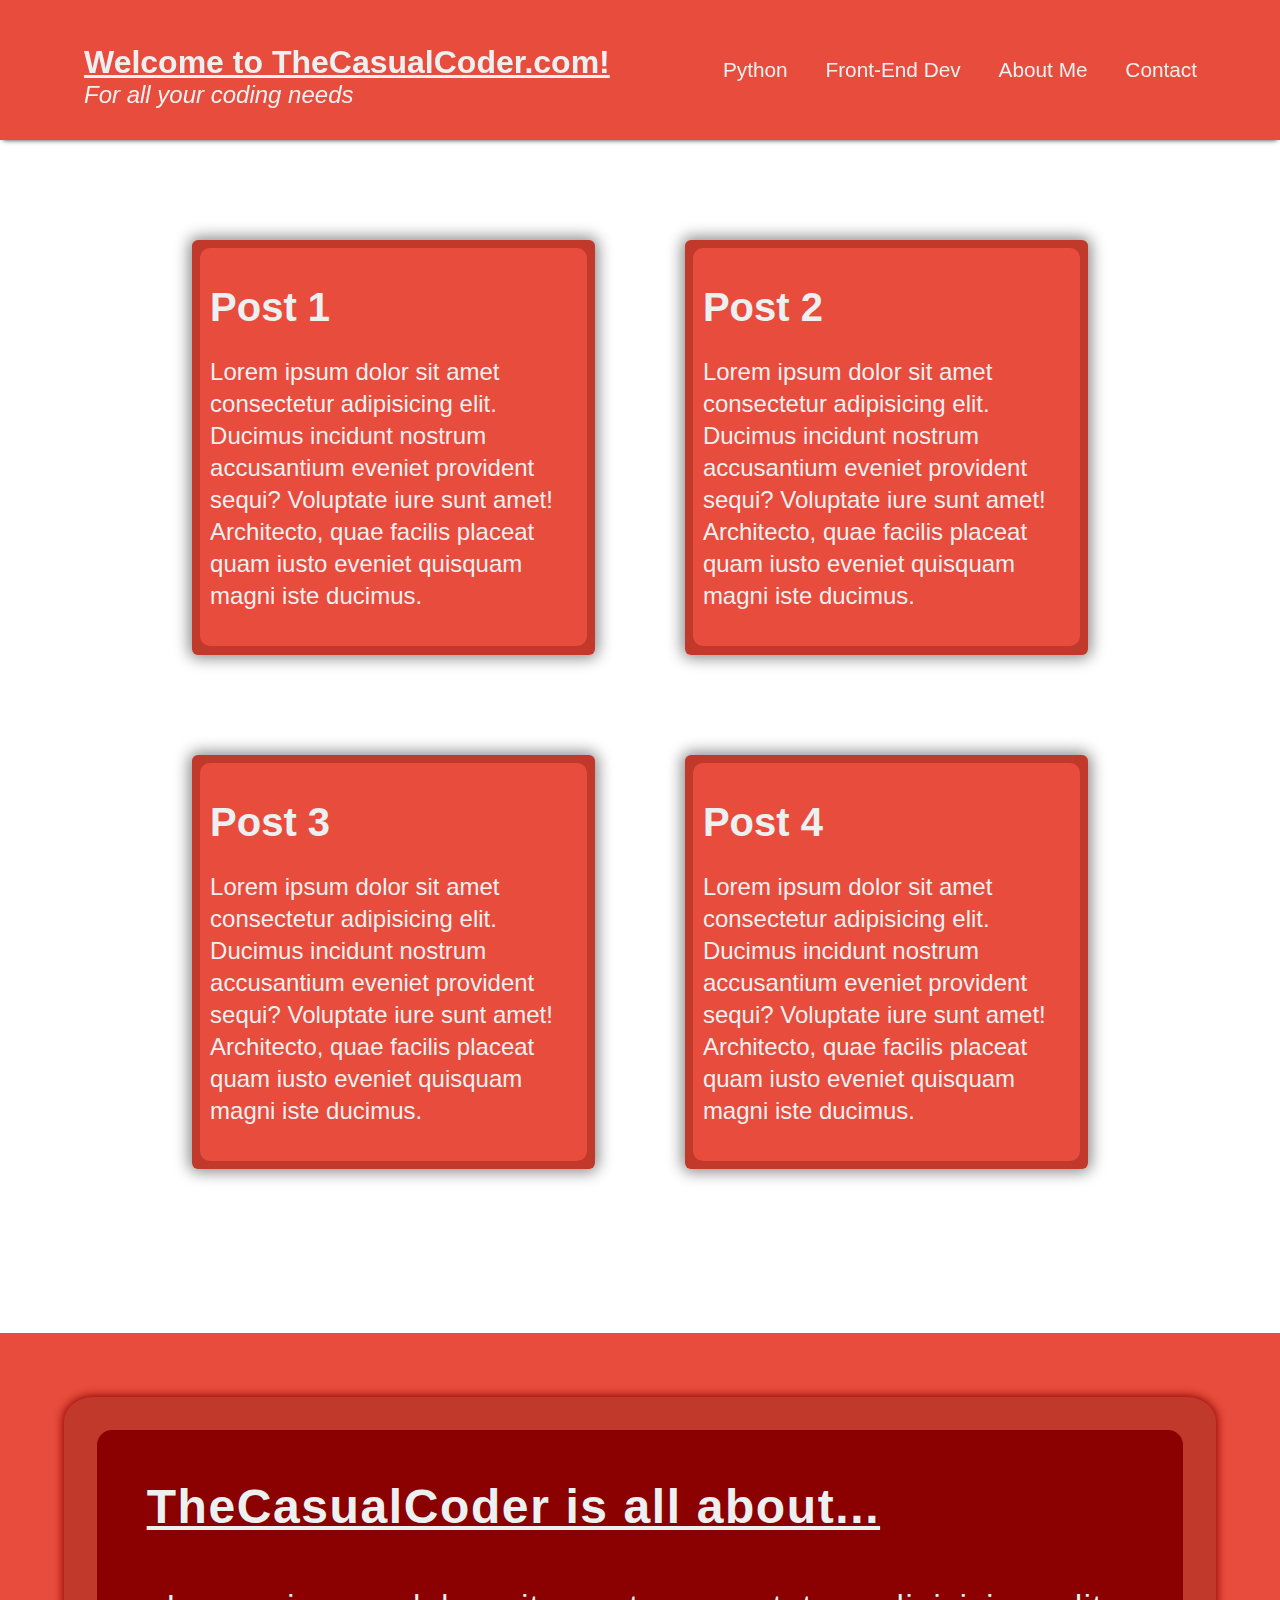
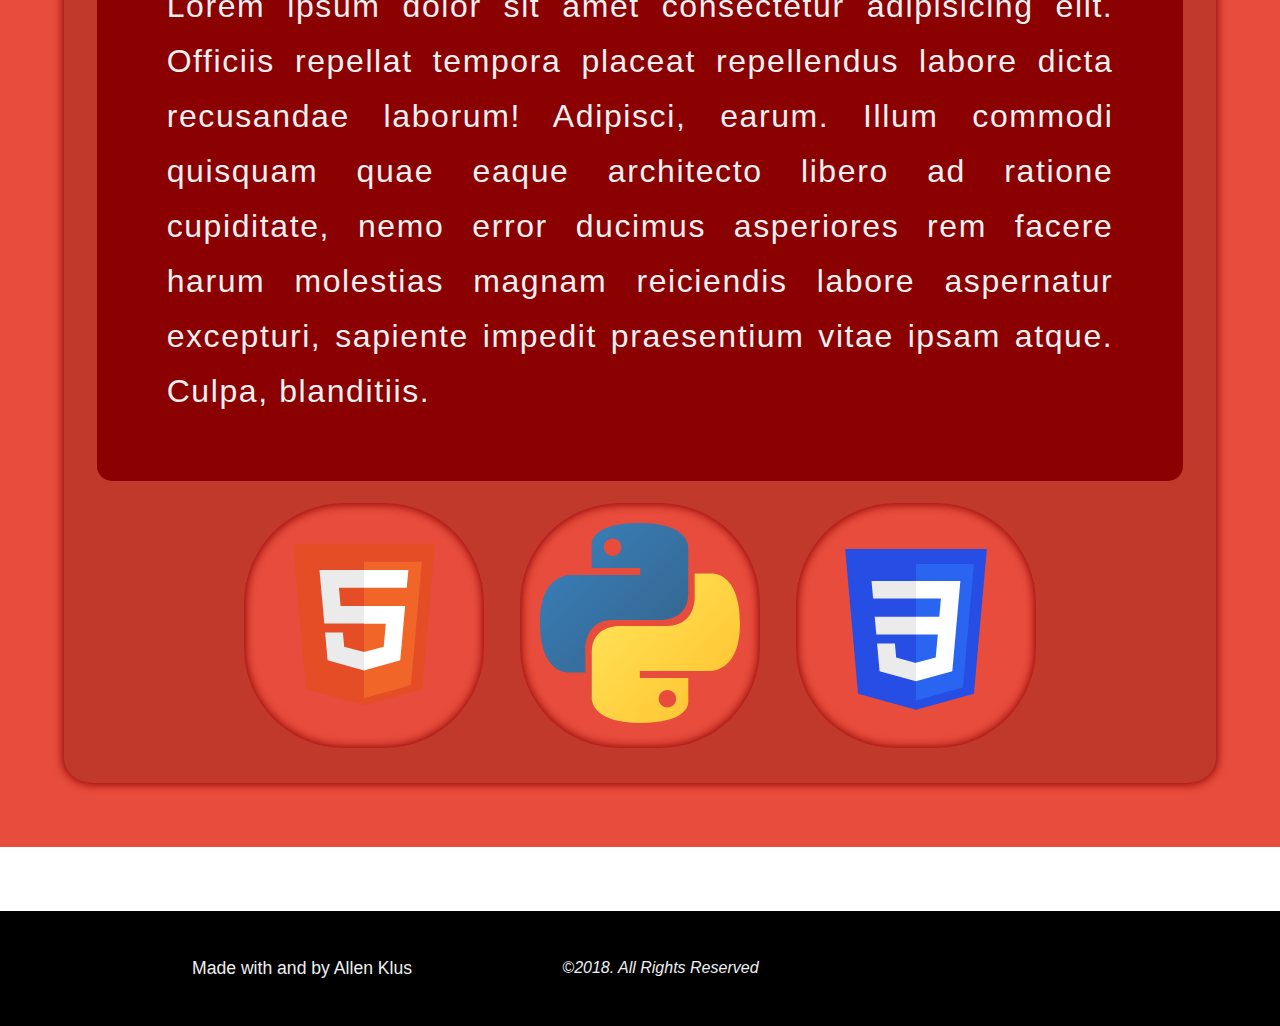
<file: project/index.html>
<!DOCTYPE html>
<html>
<head>
    <link rel="stylesheet" type="text/css" media="screen" href="css/normalize.css">
    <link rel="stylesheet" type="text/css" media="screen" href="css/header.css">
    <link rel="stylesheet" type="text/css" media="screen" href="css/footer.css">
	<link rel='icon' href='favicon.ico' type='image/x-icon'>
    <link rel="stylesheet" href="https://use.fontawesome.com/releases/v5.5.0/css/all.css" integrity="sha384-B4dIYHKNBt8Bc12p+WXckhzcICo0wtJAoU8YZTY5qE0Id1GSseTk6S+L3BlXeVIU" crossorigin="anonymous">
    <meta charset="utf-8" />
	
    <title>TheCasualCoder</title>
    <meta name="viewport" content="width=device-width, initial-scale=1">

    <style>
        main {
            height: 100%;
            padding-top: 150px;
        }

        #main_container {
            display: flex;
            flex-wrap: wrap;
            margin: 10vh 15% 0 15%;
            justify-content: space-between;
            align-items: center;

        
        }
        .cards_container {
            width: 45%;
            background-color: #c0392b;
            display: flex;
            justify-content: space-between;
            box-shadow: 0 0 15px 3px #888;
            align-items: center;
            margin-bottom: 100px;
            border-radius: 1.5%;
            
        }
        .flex_cards {
            background-color: #e74c3c;
            width: 100%;
            height: 100%;
            padding: 10px;
            font-size: 1.5rem;
            line-height: 2rem;
            margin: 2%;
            border-radius: 2.5%;
        }
        .flex_cards h2 {
            font-size: 2.5rem;
        }
        aside {
            width: 100%;
            background-color: #e74c3c;
            
        }
        #aside_container {
            height: 100%;
            display: flex;
        }
        .aside_items {
            margin: 5% 15%;
            background-color: #c0392b;
            box-shadow: 0 0 10px 1px #8b0000;
            border-radius: 2.5%;
            width: 100%;
            height: 100%;
            padding: 10px;
            padding-bottom: 35px;
            letter-spacing: .1rem;

        }
        #descrip {
            background-color: darkred;
            margin: 2%;
            padding: 10px;
            border-radius: 15px;
        }

        .aside_items h2 {
            margin-bottom: 0;
            margin-left: 2.5rem;
            margin-right: 2.5rem;
            font-size: 3rem;
            text-decoration: underline;

        }
        .aside_items p {
            margin-top: 1.5rem;
            margin-left: 2.5rem;
            margin-right: 2.5rem;
            font-size: 2rem;
            line-height: 55px;
            padding: 20px;
            text-align: justify;
        }
        #thumb_container {
            margin: 0 15%;
            display: flex;
            justify-content: space-between;
            flex-wrap: wrap;
            
        }
        .thumb_items {
            background-color: #e74c3c;
            box-shadow: inset 0 0 10px 1px #8b0000;
            border-radius: 100px; 
            padding: 20px;
        }
        .pics {
            height: 250px;
            width: 250px;
        }
        @media (min-width: 360px) and (max-width: 500px) {
            #aside_container {
                display: flex;
                justify-content: center;
                align-items: center;
                padding: 25px 0;
            }
            .aside_items {
                margin: 0 !important;
                padding: 10px 10px;
                height: 75% !important;

            }
            #descrip {
                margin: 0 !important;
                
            }
            #descrip h2 {
                margin: 0 !important;
            }
            #descrip p {
                margin: 0 !important;
                line-height: 1.5rem !important;
                font-size: 1rem !important;
            }
            .pics {
                width: 50px !important;
                height: 50px !important;
            }
        }
        @media (min-width: 500px) and (max-width: 700px) {
            #aside_container {
                display: flex;
                justify-content: center;
                align-items: center;
                padding: 25px 0;
            }
            .aside_items {
                margin: 0 !important;
                padding: 10px 10px;
                height: 75%;
                width: 75% !important;
            }
            #descrip {
                margin: 0 !important;
                
            }
            #descrip h2 {
                margin: 0 !important;
            }
            #descrip p {
                margin: 0 !important;
                line-height: 1.5rem !important;
            }
            .pics {
                width: 75px !important;
                height: 75px !important;
            }
        }
        @media (max-width: 700px) {
            #main_container {
                margin: 10% 5%;
            }
            .cards_container {
                width: auto;
                margin-bottom: 50px;
            }
            .flex_cards {
                font-size: 1rem;
            }
            #aside_container {
                width: 100vw;
            }
            .aside_items {
                margin: 5% 0;
            }
            #descrip h2 {
            margin-bottom: 0;
            margin-left: 1.5rem;
            margin-right: 1.5rem;
            font-size: 1.8rem;
            text-decoration: underline;
            line-height: 40px;
            }
            #descrip p {
            margin-top: 1.5rem;
            margin-left: .5rem;
            margin-right: .5rem;
            font-size: 1rem;
            line-height: 35px;
            padding: 20px;
            text-align: start;
            }
            #thumb_container {
                margin: 2% 0;
                flex-wrap: nowrap;
            }
            .pics {
                width: 165px;
                height: 165px;
            }
        }
        @media (min-width: 700px) and (max-width: 820px) {
            .aside_items {
                margin: 0% !important;
                padding: 10px;
            }
            #descrip {
                margin: 0 !important;
                padding: 1px;
            }
            #descrip h2 {
                margin-left: 1% !important;
                padding: 1px;
            }
            #descrip p {
                margin-left: 1% !important;
                margin-right: 0 !important;
                padding: 0 !important;
            }
        }
        @media (max-width: 900px) {
            #main_container {
                margin: 10% 5%;
            }
            .cards_container {
                width: auto;
                margin-bottom: 50px;
            }
            .flex_cards {
                font-size: 1rem;
            }
            #aside_container {
                width: 100vw;
            }
            .aside_items {
                margin: 5% 0;
            }
            #descrip h2 {
            margin-bottom: 0;
            margin-left: 1.5rem;
            margin-right: 1.5rem;
            font-size: 1.8rem;
            text-decoration: underline;
            line-height: 40px;
            }
            #descrip p {
            margin-top: 1.5rem;
            margin-left: .5rem;
            margin-right: .5rem;
            font-size: 1rem;
            line-height: 35px;
            padding: 20px;
            text-align: start;
            }
            #thumb_container {
                margin: 2% 0;
                flex-wrap: nowrap;
            }
            .pics {
                width: 200px;
                height: 200px;
            }
        }
        @media (max-width: 1165px) {
            #thumb_container {
                flex-wrap: nowrap;
                margin: 2% 0;
            }
            .pics {
                height: 200px;
                width: 200px;
            }
        }
        @media (max-width: 1200px) {
            #aside_container {
                margin: 5% 0%;
            }
            .aside_items {
                margin: 5% 5%;
            }
            .pics {
                height: 200px;
                width: 200px;
            }
        }
        @media (max-width: 1550px) {
            .pics {
                height: 250px;
                width: 250px;
            }
        }
        @media (max-width: 1808px) {
            #aside_container {
                margin: 5% 0%;
            }
            .aside_items {
                margin: 5% 5%;
            }
            .pics {
                height: 200px;
                width: 200px;
            }
        }

    </style>

</head>
<body>
    <header class='sticky'>
        <div id='header_container'>
            <p><a href='index.html' style='color: #ecf0f1;'><strong>Welcome to TheCasualCoder.com!</strong><br><em><span>For all your coding needs</span></em></a></p>
            
        <nav>
            <div id='nav_container'>
                <ul>
                    <a href='pgs/python.html'><li>Python</li></a>
                    <a href='pgs/front_end.html'><li>Front-End Dev</li></a>
                    <a href='pgs/about.html'><li>About Me</li></a>
                    <a href='pgs/contact.html'><li>Contact</li></a>
                </ul>
            </div>
            <div id='burger_icon' style='display: none;'>
                <a href='javascript:void(0);' class='icon' ontouchstart='myFunction' ontouchend='myFunction' onclick='myFunction()'><i class="fas fa-bars fa-2x"></i></a>
            </div>

        </div>
        </nav>
        
    
    
    </header>

    <div id='responsive_links' style='display: none;'>
        <a href='pgs/python.html'>Python</a>
        <a href='pgs/front_end.html'>Front-End Dev</a>
        <a href='pgs/about.html'>About Me</a>
        <a href='pgs/contact.html'>Contact</a>
    </div>
    <main>
        <div id='main_container'>
            <div class='cards_container'>
                <div class='flex_cards'>
                    <h2>Post 1</h2>
                    <p>Lorem ipsum dolor sit amet consectetur adipisicing elit. Ducimus incidunt nostrum accusantium eveniet provident sequi? Voluptate iure sunt amet! Architecto, quae facilis placeat quam iusto eveniet quisquam magni iste ducimus.</p>
                </div>
            </div>
            <div class='cards_container'>
                <div class='flex_cards'>
                    <h2>Post 2</h2>
                    <p>Lorem ipsum dolor sit amet consectetur adipisicing elit. Ducimus incidunt nostrum accusantium eveniet provident sequi? Voluptate iure sunt amet! Architecto, quae facilis placeat quam iusto eveniet quisquam magni iste ducimus.</p>
                </div>
            </div>
            <div class='cards_container'>
                <div class='flex_cards'>
                    <h2>Post 3</h2>
                    <p>Lorem ipsum dolor sit amet consectetur adipisicing elit. Ducimus incidunt nostrum accusantium eveniet provident sequi? Voluptate iure sunt amet! Architecto, quae facilis placeat quam iusto eveniet quisquam magni iste ducimus.</p>
                </div>
            </div>
            <div class='cards_container'>
                <div class='flex_cards'>
                    <h2>Post 4</h2>
                    <p>Lorem ipsum dolor sit amet consectetur adipisicing elit. Ducimus incidunt nostrum accusantium eveniet provident sequi? Voluptate iure sunt amet! Architecto, quae facilis placeat quam iusto eveniet quisquam magni iste ducimus.</p>
                </div>
            </div>
        </div>
        <aside>
            <div id='aside_container'>
                <div class='aside_items'>
                    <div id='descrip'>
                        <h2>TheCasualCoder is all about...</h2>
                        <p>Lorem ipsum dolor sit amet consectetur adipisicing elit. Officiis repellat tempora placeat repellendus labore dicta recusandae laborum! Adipisci, earum. Illum commodi quisquam quae eaque architecto libero ad ratione cupiditate, nemo error ducimus asperiores rem facere harum molestias magnam reiciendis labore aspernatur excepturi, sapiente impedit praesentium vitae ipsam atque. Culpa, blanditiis.</p>
                    </div>
                    <div id='thumb_container'>

                        <a href='https://developer.mozilla.org/en-US/docs/Web/Guide/HTML/HTML5' target='_blank'><div class='thumb_items'>
                            
                            <img src='pics/HTML5_logo.svg' class='pics'>

                        </div></a>

                        <a href='https://www.python.org/' target='_blank'><div class='thumb_items'>
                            
                            <img src='pics/python.svg' class='pics'>
                            
                        </div></a>

                        <a href='https://www.w3schools.com/css/' target='_blank'><div class='thumb_items'>
                        
                            <img src='pics/css3.svg' class='pics'>

                        </div></a>
                    </div>
                </div>
            </div>
        </aside>
    </main>
    <footer>
        <div class='footer_container'>
            <div id='footer_text'>
                <p>Made with <i class="fas fa-heart" style='color: #ffb3c8;'></i> and <i class="fas fa-code" style='color: #ffa500;'></i> by Allen Klus</p>
            </div>
            <div id='copy'>    
                    <p>&copy;2018. All Rights Reserved</p>
                </div>
            <div id='footer_items_container'>
                <a href='#'><i class="fab fa-twitter fa-2x footer_icons"></i></a>
                <a href='#'><i class="fab fa-facebook fa-2x footer_icons"></i></a>
                <a href='#'><i class="fab fa-github fa-2x footer_icons"></i></a>
                <a href='#'><i class="fab fa-instagram fa-2x footer_icons"></i></a>
            </div>
        </div>
    </footer>

    <script src='js/header.js'></script>

</body>
</html>
</file>
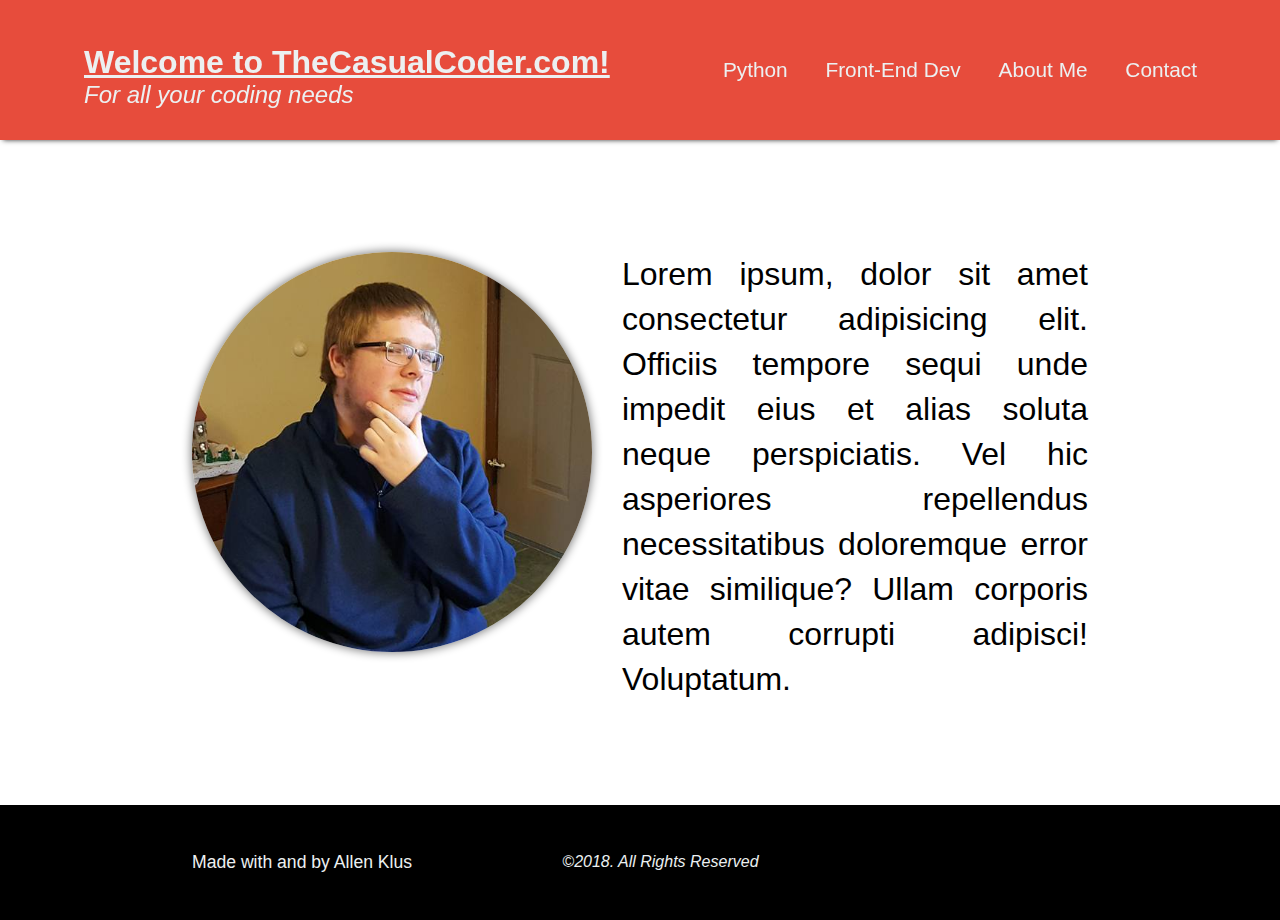
<file: project/pgs/about.html>
<!DOCTYPE html>
<html lang="en">
<head>
    <link rel="stylesheet" type="text/css" media="screen" href="../css/normalize.css">
    <link rel="stylesheet" type="text/css" media="screen" href="../css/header.css">
    <link rel="stylesheet" type="text/css" media="screen" href="../css/footer.css">
	<link rel='icon' href='../favicon.ico' type='image/x-icon'>
    <link rel="stylesheet" href="https://use.fontawesome.com/releases/v5.5.0/css/all.css" integrity="sha384-B4dIYHKNBt8Bc12p+WXckhzcICo0wtJAoU8YZTY5qE0Id1GSseTk6S+L3BlXeVIU" crossorigin="anonymous">
    <meta charset="utf-8" />
	
    <title>About Me</title>
    <meta name="viewport" content="width=device-width, initial-scale=1">

    <style>
    
        main {
            width: 100%;

        }
        #profile_container {
            margin: 8% 15%;
        }
        #profile_items_container {
            display: flex;
            justify-content: baseline;
        }
        #profile_items_container p {
            font-size: 2.5rem;
            color: black;
            text-align: justify;
            line-height: 60px;
            margin: 0 0 0 30px;
        }
        .profile {
            width: 400px;
            height: 400px;
            border-radius: 50%;
            object-fit: cover;
			box-shadow: 0 0 10px 1px gray;
        }
        @media (max-width: 900px) {
            #profile_container {
                margin: 50px 3%;
            }
            #profile_items_container {
                flex-wrap: wrap;
                justify-content: center;
                height: auto;
                
            }
            #profile_items_container p {
                font-size: 1.3rem;
                text-align: justify;
                line-height: 45px;
                padding-top: 35px;
                margin: 0;
                
            }
            .profile {
                width: 200px;
                height: 200px;
            
            }
        }
        @media (max-width: 1200px) {
            #profile_container {
                margin: 50px 3%;
            }
            #profile_items_container {
                flex-wrap: wrap;
                justify-content: center;
                height: auto;
                
            }
            #profile_items_container p {
                font-size: 2rem;
                text-align: justify;
                line-height: 45px;
                padding-top: 35px;
                margin: 0;
                
            }
        }
        @media (max-width: 1450px) {
            #profile_items_container p {
                font-size: 2rem;
                text-align: justify;
                line-height: 45px;

                
            }
        }
        
    
    </style>
</head>
<body>
    <header class='sticky'>
        <div id='header_container'>
            <p><a href='../index.html' style='color: #ecf0f1;'><strong>Welcome to TheCasualCoder.com!</strong><br><em><span>For all your coding needs</span></em></a></p>
            
        <nav>
            <div id='nav_container'>
                <ul>
                    <a href='python.html'><li>Python</li></a>
                    <a href='front_end.html'><li>Front-End Dev</li></a>
                    <a href='about.html'><li>About Me</li></a>
                    <a href='contact.html'><li>Contact</li></a>
                </ul>
            </div>
            <div id='burger_icon' style='display: none;'>
                <a href='javascript:void(0);' class='icon' ontouchstart='myFunction' ontouchend='myFunction' onclick='myFunction()'><i class="fas fa-bars fa-2x"></i></a>
            </div>

        </div>
        </nav>
        
    
    
    </header>

    <div id='responsive_links' style='display: none;'>
        <a href='python.html'>Python</a>
        <a href='front_end.html'>Front-End Dev</a>
        <a href='about.html'>About Me</a>
        <a href='contact.html'>Contact</a>
    </div>

        <main>
            <div id="profile_container">
                <div id='profile_items_container'>
                    <img src='../pics/xmas.jpg' class='profile'>
                    <p>Lorem ipsum, dolor sit amet consectetur adipisicing elit. Officiis tempore sequi unde impedit eius et alias soluta neque perspiciatis. Vel hic asperiores repellendus necessitatibus doloremque error vitae similique? Ullam corporis autem corrupti adipisci! Voluptatum.</p>
                </div>
            </div>
        </main>
	    <footer>
			<div class='footer_container'>
				<div id='footer_text'>
					<p>Made with <i class="fas fa-heart" style='color: #ffb3c8;'></i> and <i class="fas fa-code" style='color: #ffa500;'></i> by Allen Klus</p>
				</div>
				<div id='copy'>    
                    <p>&copy;2018. All Rights Reserved</p>
                </div>
				<div id='footer_items_container'>
					<a href='#'><i class="fab fa-twitter fa-2x" style='color: white;'></i></a>
					<a href='#'><i class="fab fa-facebook fa-2x" style='color: white;'></i></a>
					<a href='#'><i class="fab fa-github fa-2x" style='color: white;'></i></a>
					<a href='#'><i class="fab fa-instagram fa-2x" style='color: white;'></i></a>
				</div>
			</div>
        </footer>
        
        <script src='../js/header.js'></script>
    
</body>
</html>
</file>
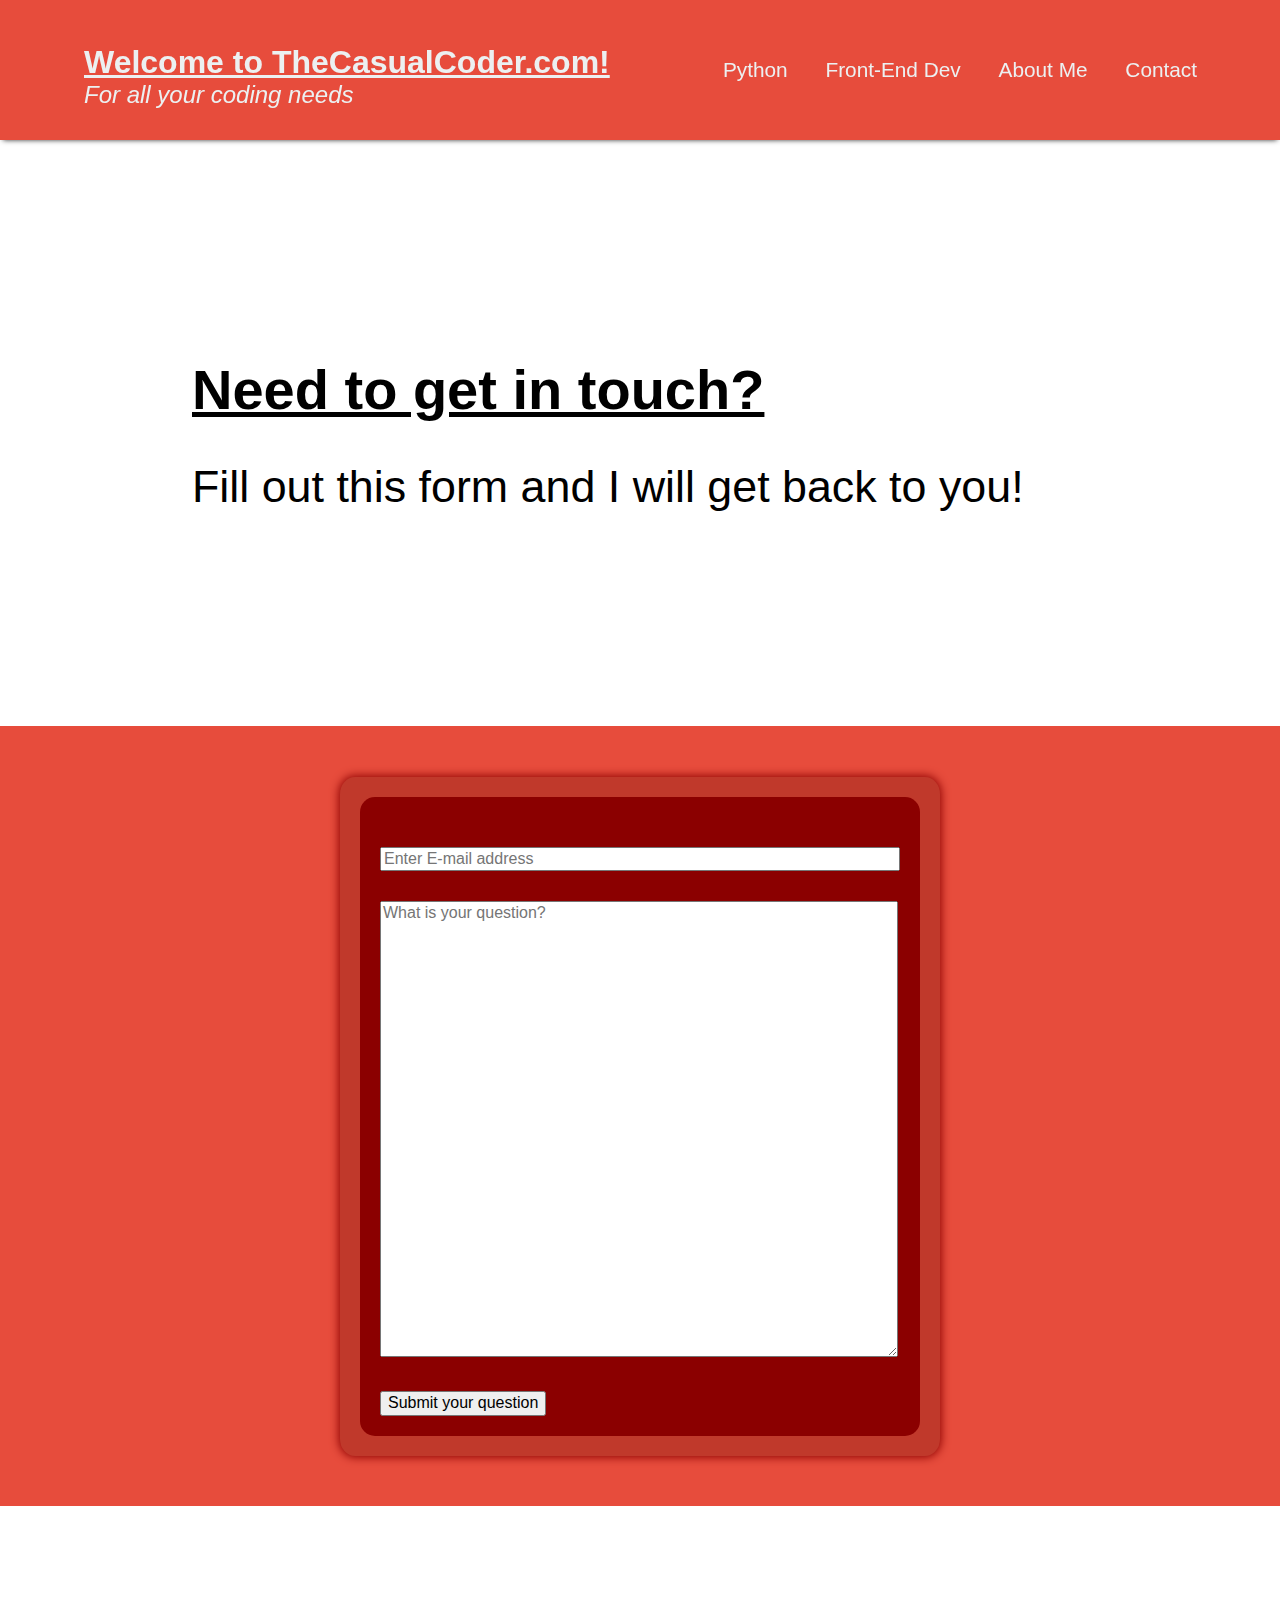
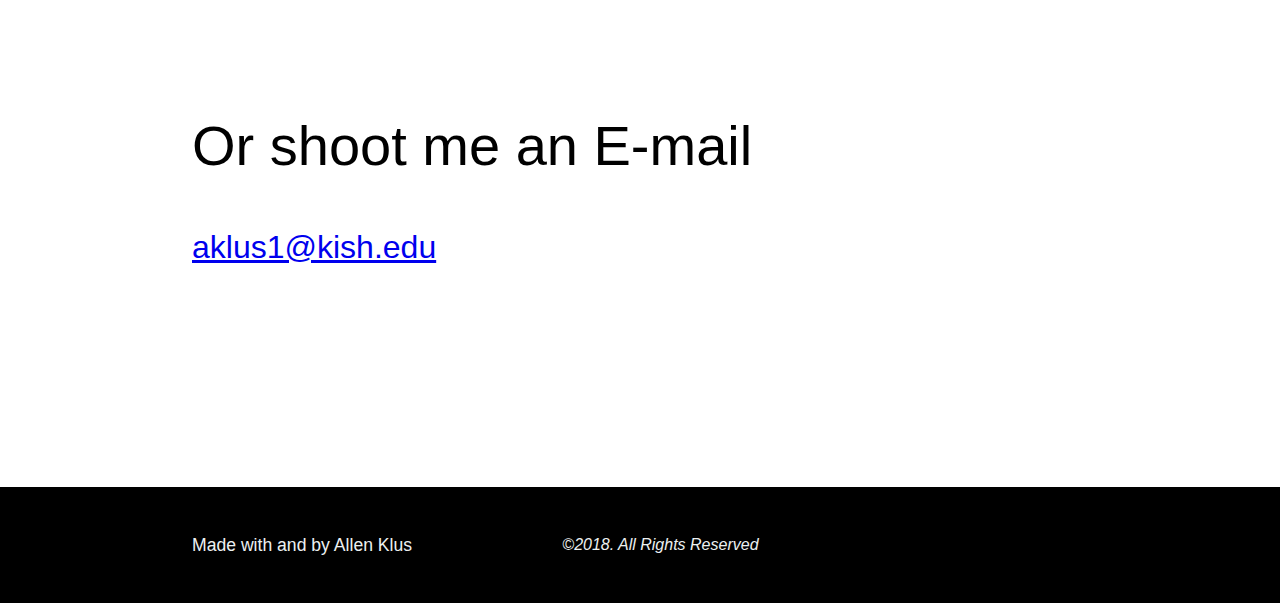
<file: project/pgs/contact.html>
<!DOCTYPE html>

<html>
<head>
    <link rel="stylesheet" type="text/css" media="screen" href="../css/normalize.css">
    <link rel="stylesheet" type="text/css" media="screen" href="../css/header.css">
    <link rel="stylesheet" type="text/css" media="screen" href="../css/footer.css">
	<link rel='icon' href='../favicon.ico' type='image/x-icon'>
	<link rel="stylesheet" href="https://use.fontawesome.com/releases/v5.5.0/css/all.css" integrity="sha384-B4dIYHKNBt8Bc12p+WXckhzcICo0wtJAoU8YZTY5qE0Id1GSseTk6S+L3BlXeVIU" crossorigin="anonymous">
    <link rel="stylesheet" type="text/css" media="screen" href="../css/forms.css">
    <meta charset="utf-8" />
	
    <title>Contact</title>
    <meta name="viewport" content="width=device-width, initial-scale=1">
	
	<style>
		.main_container {
			margin: 0 15%;
			padding: 100px;
		}
		.main_headings {
			color: black;
			width: 100%;
		}
		.main_headings p::first-line {
			font-size: 7rem;
		}
		.main_headings p {
			font-size: 3rem;
			line-height: 9rem;
		}
		@media (min-width: 350px) and (max-width: 800px) {
			.main_container {
				margin: 1.5% !important;
				padding: 30px;
			}
			.main_headings p::first-line {
				font-size: 2rem;
		}
			.main_headings p {
				font-size: 2rem;
				line-height: 3rem;
			}
			.main_headings p span {
				font-weight: bold;
				text-decoration: underline;
			}
			textarea {
				height: 20vh !important;
			}
		}
		@media (min-width: 800px) and (max-width: 1200px) {
			.main_container {
				margin: 0;
				padding: 50px;
			}
			.main_headings p::first-line {
				font-size: 3.3rem;
		}
			.main_headings p {
				font-size: 2.5rem;
				line-height: 6rem;
			}
			.main_headings p span {
				font-weight: bold;
				text-decoration: underline;
			}
		}
		@media (min-width: 1200px) and (max-width: 1800px){
			.main_container {
				margin: 15%;
				padding: 0px;
			}
			.main_headings p::first-line {
				font-size: 3.5rem;
		}
			.main_headings p {
				font-size: 2.8rem;
				line-height: 6rem;
			}
			.main_headings p span {
				font-weight: bold;
				text-decoration: underline;
			}
		}

	</style>
</head>
<body>
    <header class='sticky'>
        <div id='header_container'>
            <p><a href='../index.html' style='color: #ecf0f1;'><strong>Welcome to TheCasualCoder.com!</strong><br><em><span>For all your coding needs</span></em></a></p>
            
        <nav>
            <div id='nav_container'>
                <ul>
                    <a href='python.html'><li>Python</li></a>
                    <a href='front_end.html'><li>Front-End Dev</li></a>
                    <a href='about.html'><li>About Me</li></a>
                    <a href='contact.html'><li>Contact</li></a>
                </ul>
            </div>
            <div id='burger_icon' style='display: none;'>
                <a href='javascript:void(0);' class='icon' ontouchstart='myFunction' ontouchend='myFunction' onclick='myFunction()'><i class="fas fa-bars fa-2x"></i></a>
            </div>

        </div>
        </nav>
        
    
    
    </header>

    <div id='responsive_links' style='display: none;'>
        <a href='python.html'>Python</a>
        <a href='front_end.html'>Front-End Dev</a>
        <a href='about.html'>About Me</a>
        <a href='contact.html'>Contact</a>
    </div>
		
		<main>
			<div class='main_container'>
				<div class='main_headings'>
					<p><span>Need to get in touch?</span><br>Fill out this form and I will get back to you!</p>
				</div>
			</div>
			<div id='form_container'>
				<div id='bg_form'>
					<div id='contact_form'>
						<form action='mailto:klusa2000@yahoo.com' method='post' enctype='text/plain'>
							<input type='text' name='e-mail' placeholder='Enter E-mail address' size='45' style='margin: 30px 0 0 0; width: 40vw;'><br>
							<textarea name='question' style='width: 40vw; height: 50vh; margin: 30px 0;' placeholder='What is your question?'></textarea><br>

							<input type='submit' value='Submit your question'>
						</form>
					</div>
				</div>
			</div>
			<div class='main_container'>
				<div class='main_headings'>
					<p>Or shoot me an E-mail<br><a style='font-size: 2rem;' href='mailto:aklus1@kish.edu'>aklus1@kish.edu</a></p>
				</div>
			</div>
		</main>
		
	    <footer>
			<div class='footer_container'>
				<div id='footer_text'>
					<p>Made with <i class="fas fa-heart" style='color: #ffb3c8;'></i> and <i class="fas fa-code" style='color: #ffa500;'></i> by Allen Klus</p>
				</div>
				<div id='copy'>    
                    <p>&copy;2018. All Rights Reserved</p>
                </div>
				<div id='footer_items_container'>
					<a href='#'><i class="fab fa-twitter fa-2x" style='color: white;'></i></a>
					<a href='#'><i class="fab fa-facebook fa-2x" style='color: white;'></i></a>
					<a href='#'><i class="fab fa-github fa-2x" style='color: white;'></i></a>
					<a href='#'><i class="fab fa-instagram fa-2x" style='color: white;'></i></a>
				</div>
			</div>
		</footer>
		
		<script src='../js/header.js'></script>
</body>
</html>
</file>
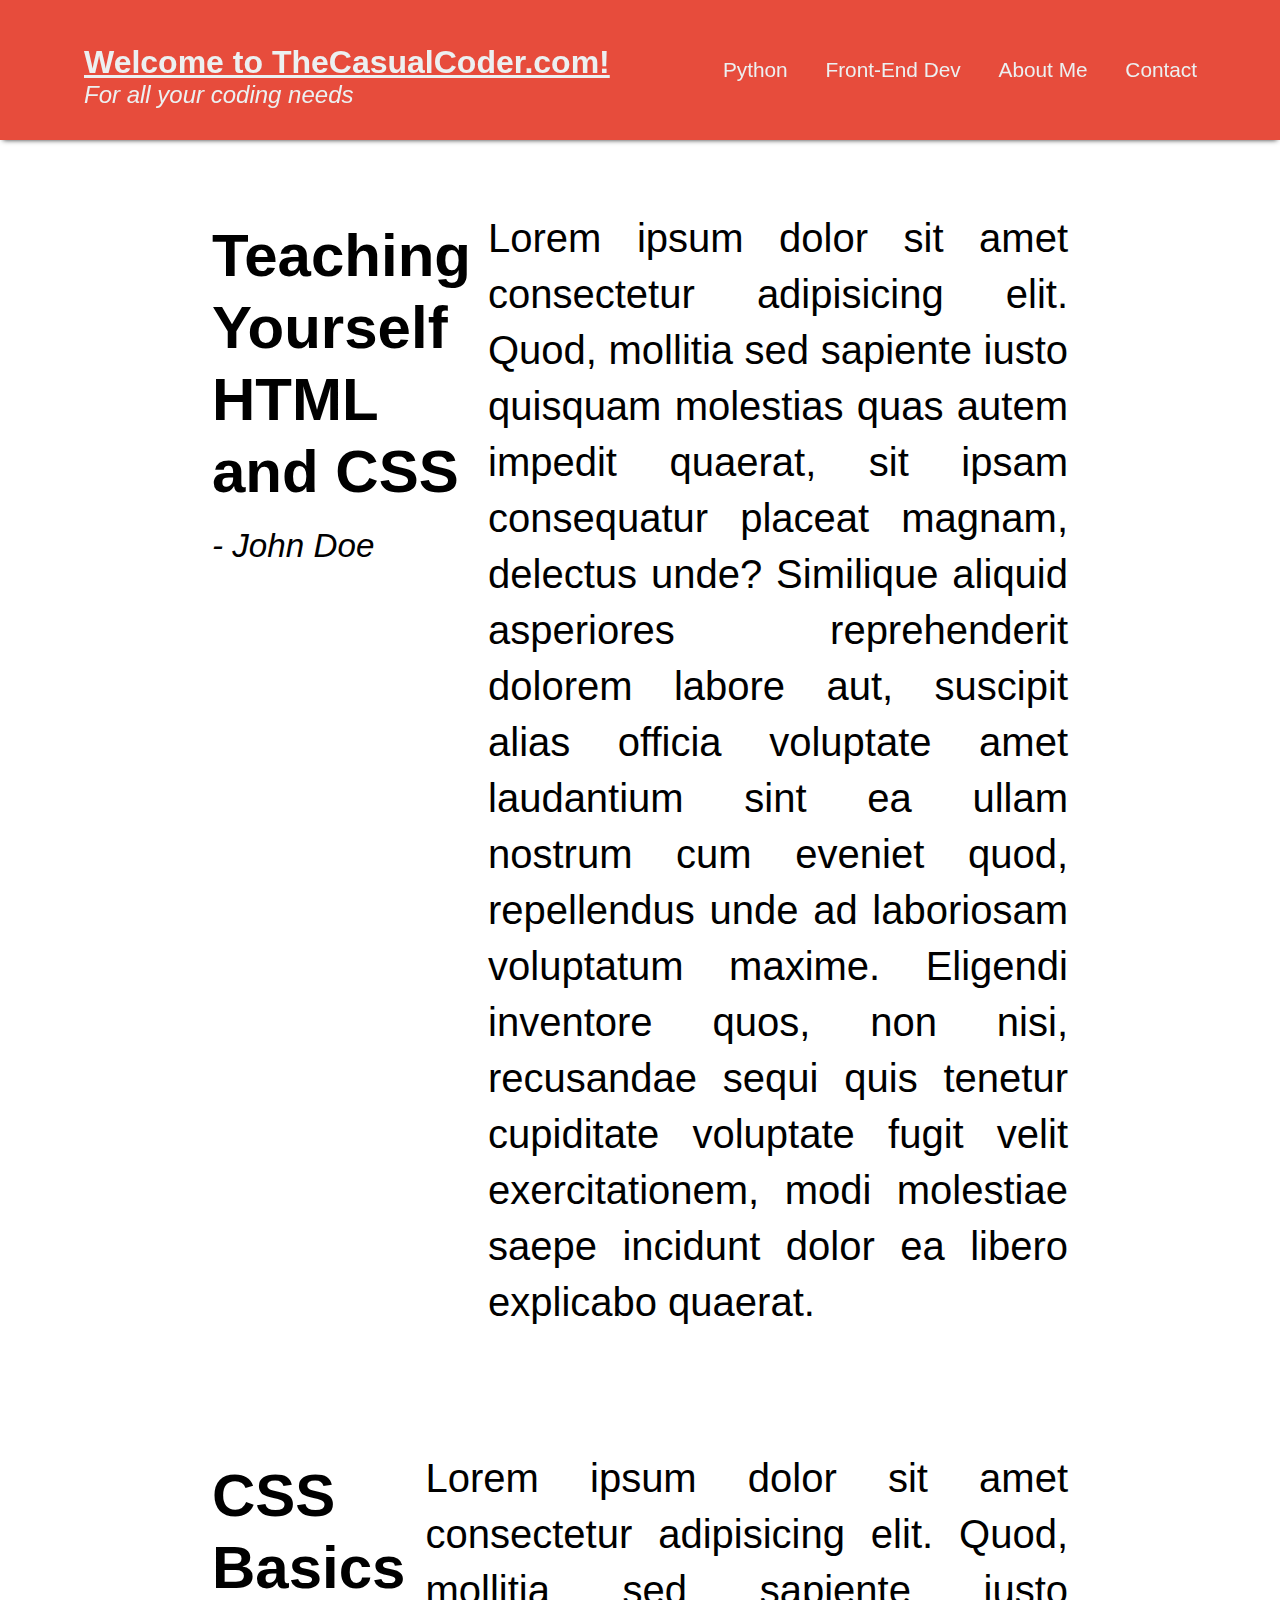
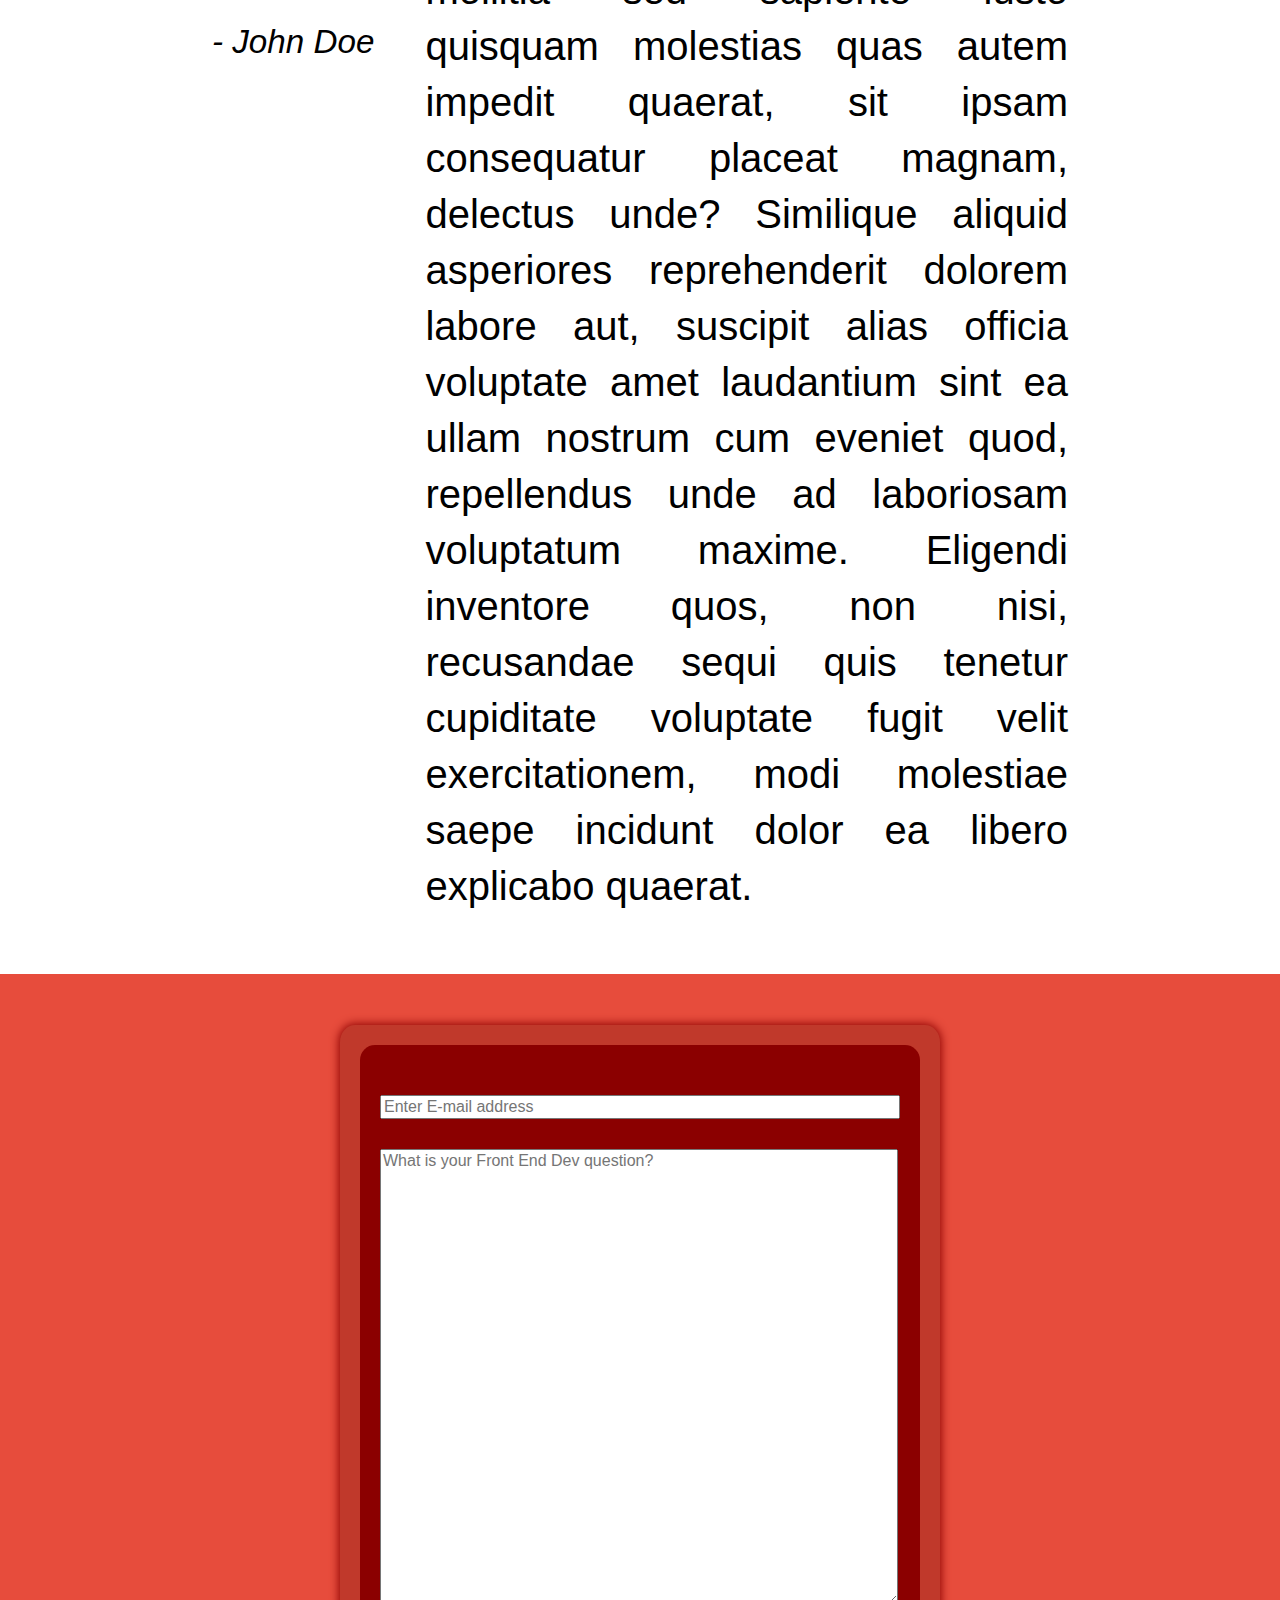
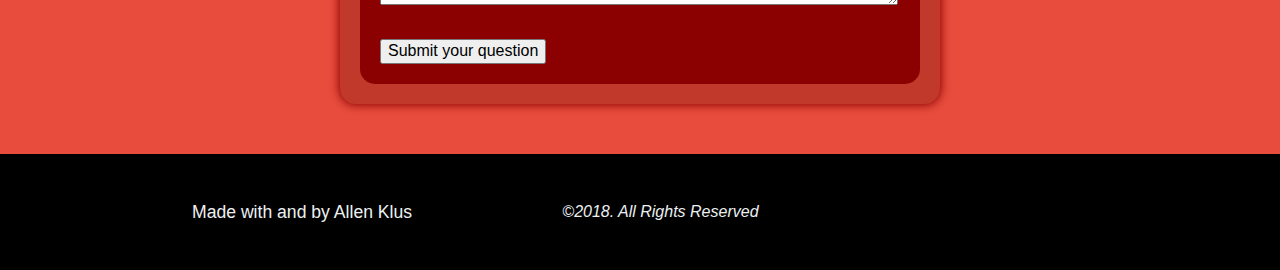
<file: project/pgs/front_end.html>
<!DOCTYPE html>

<html>
<head>
    <link rel="stylesheet" type="text/css" media="screen" href="../css/normalize.css">
    <link rel="stylesheet" type="text/css" media="screen" href="../css/header.css">
    <link rel="stylesheet" type="text/css" media="screen" href="../css/footer.css">
    <link rel="stylesheet" type="text/css" media="screen" href="../css/blogs.css">
    <link rel="stylesheet" type="text/css" media="screen" href="../css/forms.css">
	<link rel='icon' href='../favicon.ico' type='image/x-icon'>
    <link rel="stylesheet" href="https://use.fontawesome.com/releases/v5.5.0/css/all.css" integrity="sha384-B4dIYHKNBt8Bc12p+WXckhzcICo0wtJAoU8YZTY5qE0Id1GSseTk6S+L3BlXeVIU" crossorigin="anonymous">
    <meta charset="utf-8" />
	
    <title>Front-End Dev</title>
    <meta name="viewport" content="width=device-width, initial-scale=1">
</head>
<body>
    <header class='sticky'>
        <div id='header_container'>
            <p><a href='../index.html' style='color: #ecf0f1;'><strong>Welcome to TheCasualCoder.com!</strong><br><em><span>For all your coding needs</span></em></a></p>
            
        <nav>
            <div id='nav_container'>
                <ul>
                    <a href='python.html'><li>Python</li></a>
                    <a href='front_end.html'><li>Front-End Dev</li></a>
                    <a href='about.html'><li>About Me</li></a>
                    <a href='contact.html'><li>Contact</li></a>
                </ul>
            </div>
            <div id='burger_icon' style='display: none;'>
                <a href='javascript:void(0);' class='icon' ontouchstart='myFunction' ontouchend='myFunction' onclick='myFunction()'><i class="fas fa-bars fa-2x"></i></a>
            </div>

        </div>
        </nav>
        
    
    
    </header>

    <div id='responsive_links' style='display: none;'>
        <a href='python.html'>Python</a>
        <a href='front_end.html'>Front-End Dev</a>
        <a href='about.html'>About Me</a>
        <a href='contact.html'>Contact</a>
    </div>

        <main>
                <div class='main_container'>
                    <div class='main_items'>
                        <div class='heading'>
                            <h2>Teaching Yourself HTML and CSS</h2>
                            <h5>- John Doe</h5>
                        </div>
                        <div class='para_text'>
                            <p>Lorem ipsum dolor sit amet consectetur adipisicing elit. Quod, mollitia sed sapiente iusto quisquam molestias quas autem impedit quaerat, sit ipsam consequatur placeat magnam, delectus unde? Similique aliquid asperiores reprehenderit dolorem labore aut, suscipit alias officia voluptate amet laudantium sint ea ullam nostrum cum eveniet quod, repellendus unde ad laboriosam voluptatum maxime. Eligendi inventore quos, non nisi, recusandae sequi quis tenetur cupiditate voluptate fugit velit exercitationem, modi molestiae saepe incidunt dolor ea libero explicabo quaerat.</p>
                        </div>
                    </div>
                        <div class='main_items'>
                            <div class='heading'>
                                <h2>CSS Basics</h2>
                                <h5>- John Doe</h5>
                            </div>
                            <div class='para_text'>
                                <p>Lorem ipsum dolor sit amet consectetur adipisicing elit. Quod, mollitia sed sapiente iusto quisquam molestias quas autem impedit quaerat, sit ipsam consequatur placeat magnam, delectus unde? Similique aliquid asperiores reprehenderit dolorem labore aut, suscipit alias officia voluptate amet laudantium sint ea ullam nostrum cum eveniet quod, repellendus unde ad laboriosam voluptatum maxime. Eligendi inventore quos, non nisi, recusandae sequi quis tenetur cupiditate voluptate fugit velit exercitationem, modi molestiae saepe incidunt dolor ea libero explicabo quaerat.</p>
                            </div>
                        </div>
                    </div>
                </div>
                <div id='form_container'>
                    <div id='bg_form'>
                        <div id='contact_form'>
                            <form action='mailto:klusa2000@yahoo.com' method='post' enctype='text/plain'>
                                <input type='text' name='e-mail' placeholder='Enter E-mail address' size='45' style='margin: 30px 0 0 0; width: 40vw;'><br>
                                <textarea name='question' style='width: 40vw; height: 50vh; margin: 30px 0;' placeholder='What is your Front End Dev question?'></textarea><br>

                                <input type='submit' value='Submit your question'>
                            </form>
                        </div>
                    </div>            
            </main>
		
	    <footer>
			<div class='footer_container'>
				<div id='footer_text'>
					<p>Made with <i class="fas fa-heart" style='color: #ffb3c8;'></i> and <i class="fas fa-code" style='color: #ffa500;'></i> by Allen Klus</p>
				</div>
				<div id='copy'>    
                    <p>&copy;2018. All Rights Reserved</p>
                </div>
				<div id='footer_items_container'>
					<a href='#'><i class="fab fa-twitter fa-2x" style='color: white;'></i></a>
					<a href='#'><i class="fab fa-facebook fa-2x" style='color: white;'></i></a>
					<a href='#'><i class="fab fa-github fa-2x" style='color: white;'></i></a>
					<a href='#'><i class="fab fa-instagram fa-2x" style='color: white;'></i></a>
				</div>
			</div>
        </footer>
        
        <script src='../js/header.js'></script>
</body>
</html>
</file>
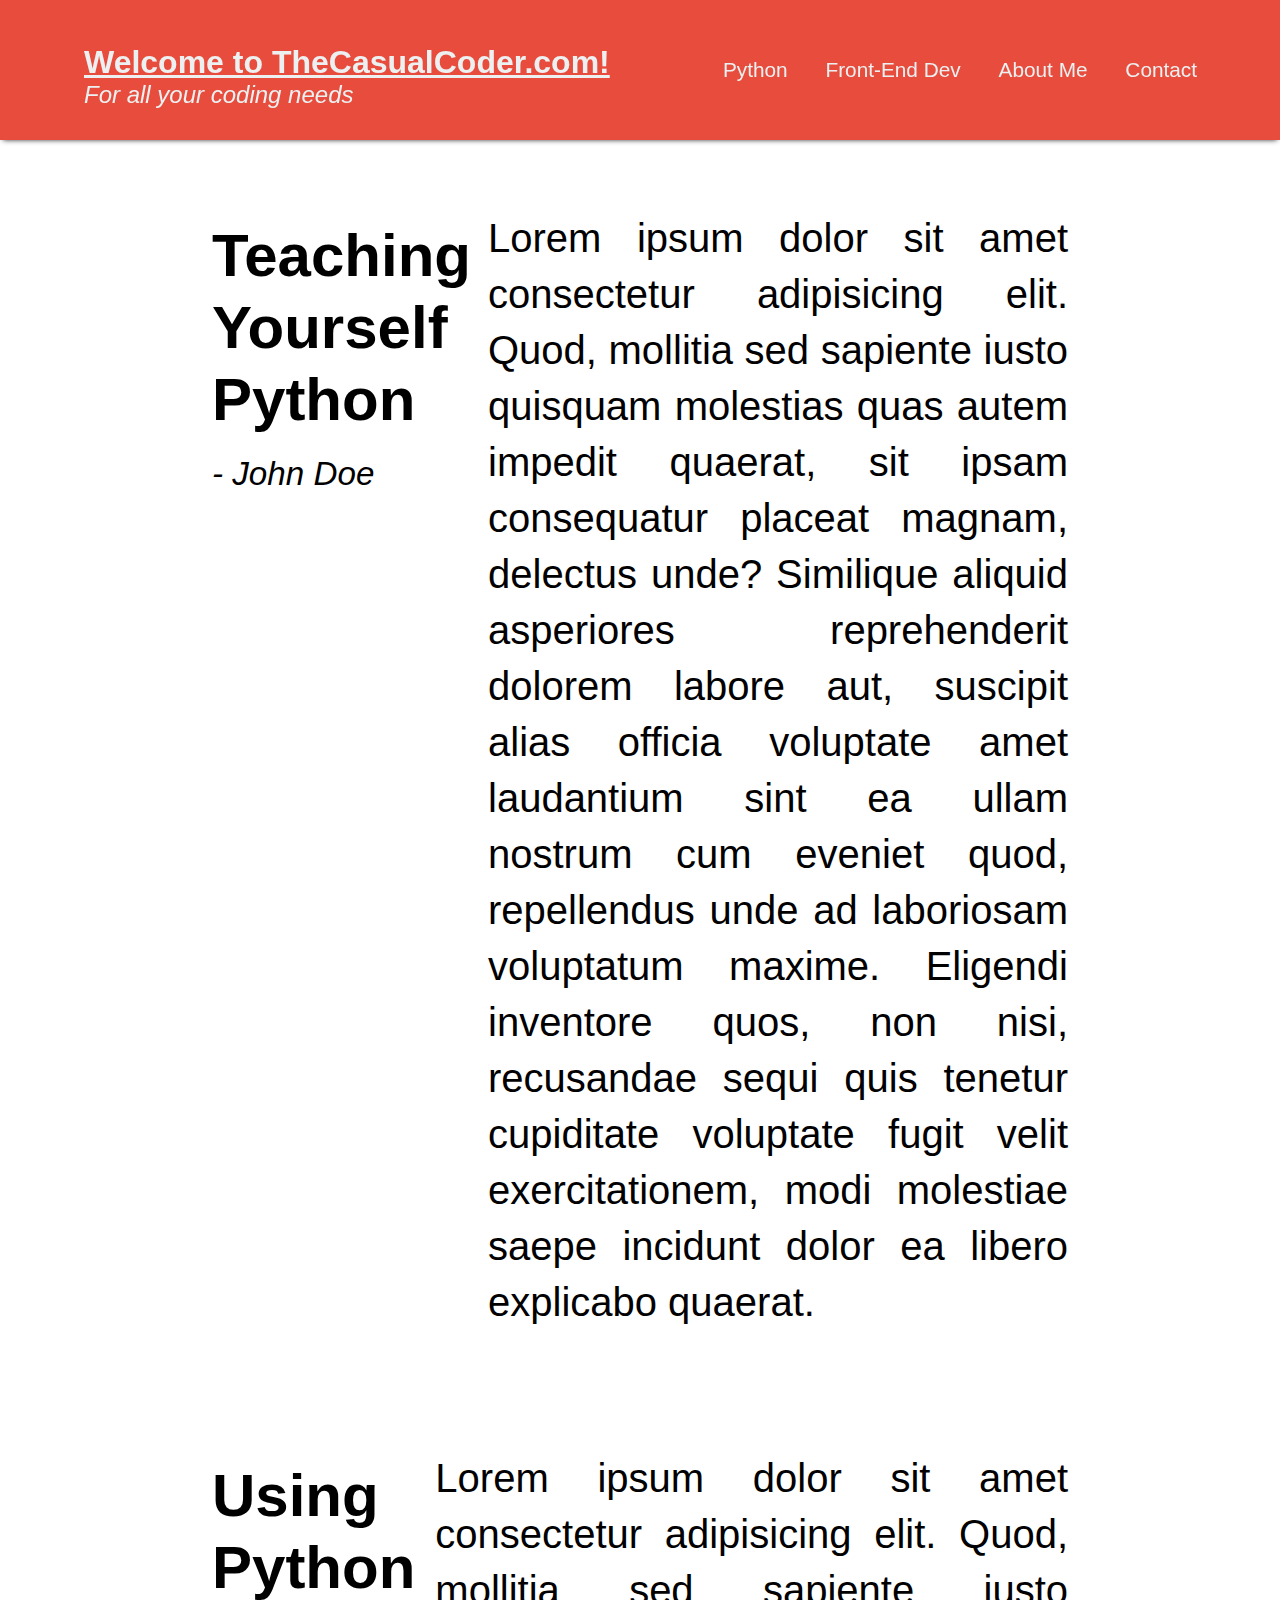
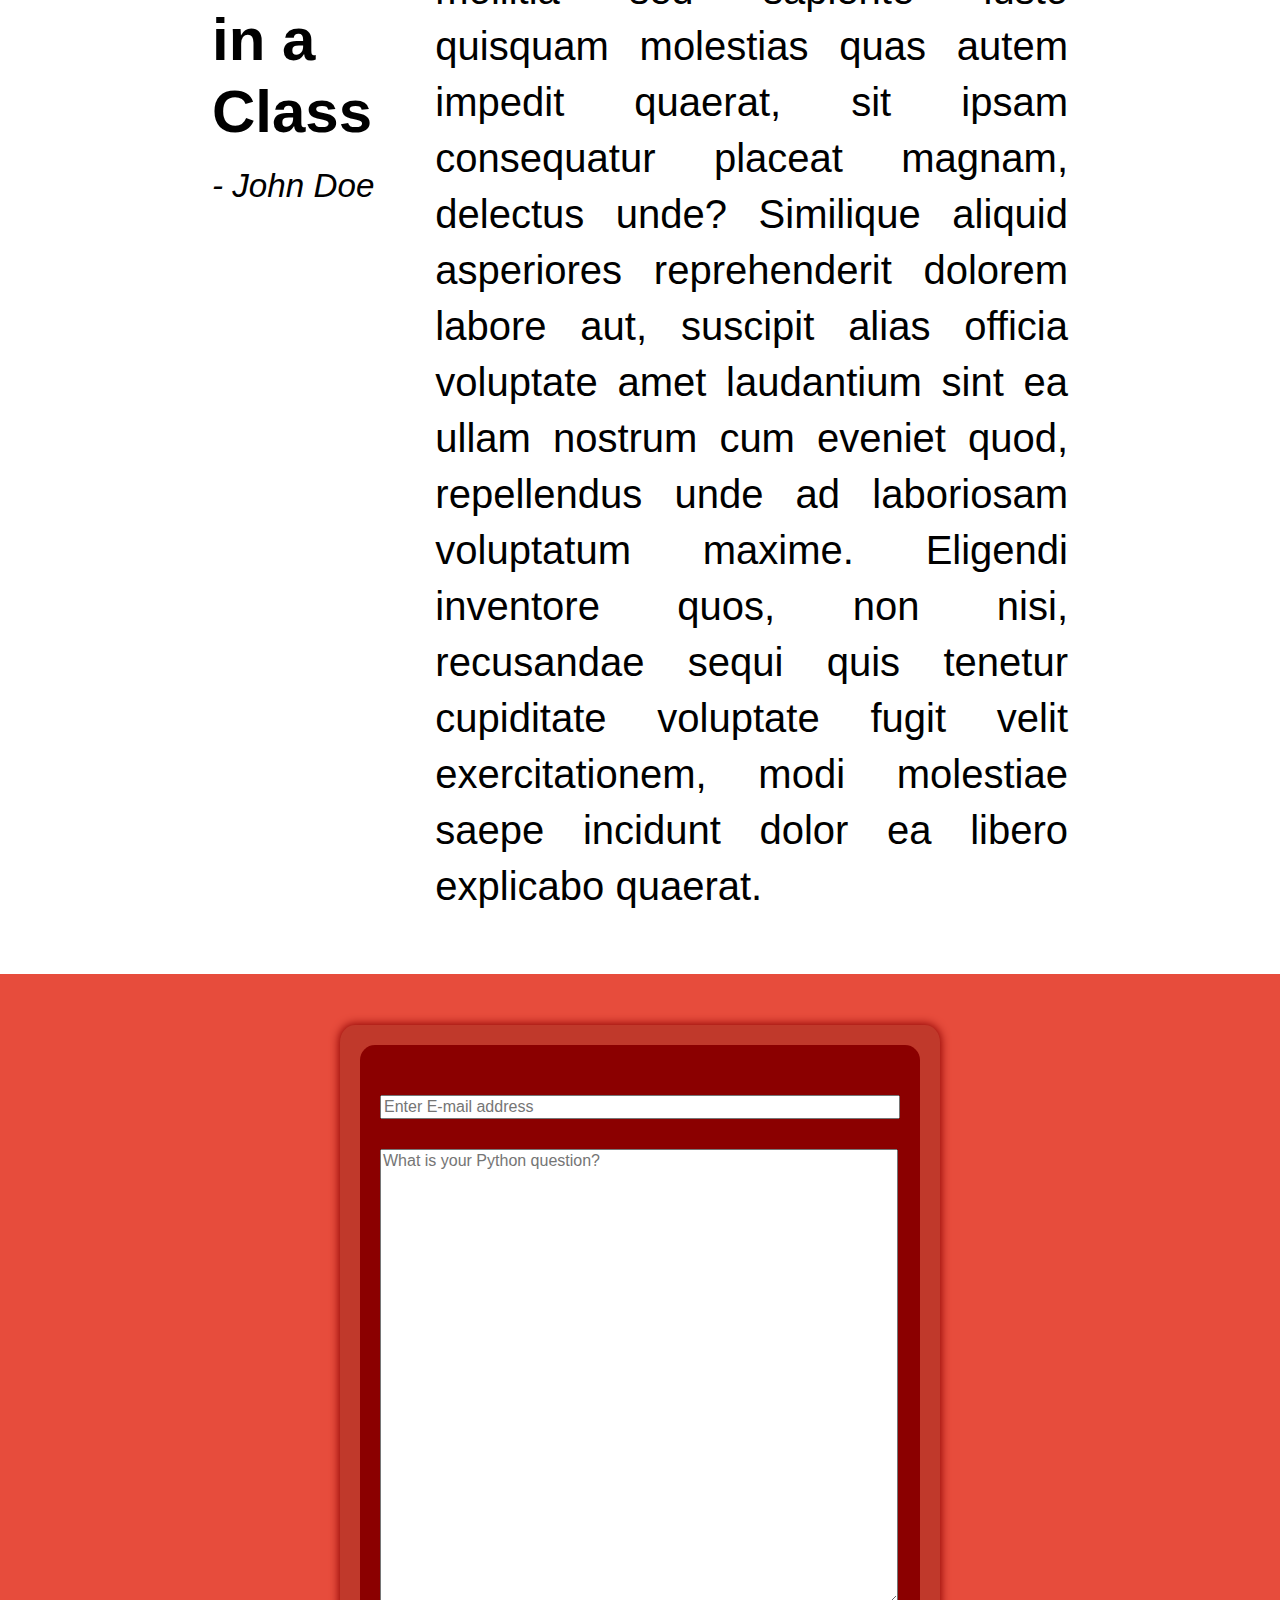
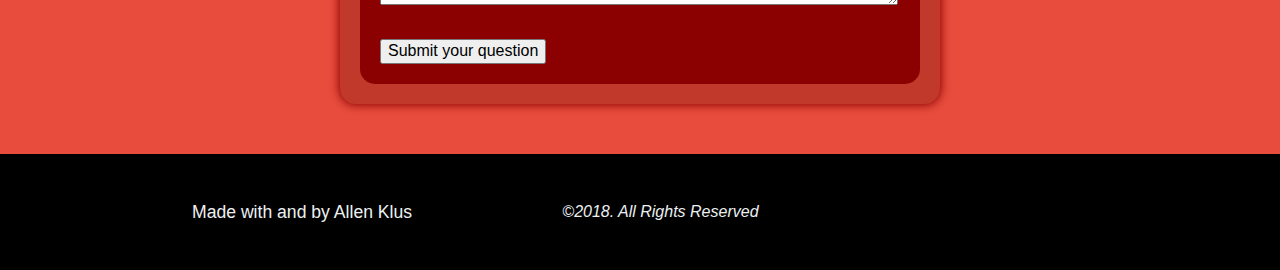
<file: project/pgs/python.html>
<!DOCTYPE html>
<html>
<head>
    <link rel="stylesheet" type="text/css" media="screen" href="../css/normalize.css">
    <link rel="stylesheet" type="text/css" media="screen" href="../css/header.css">
    <link rel="stylesheet" type="text/css" media="screen" href="../css/footer.css">
    <link rel="stylesheet" type="text/css" media="screen" href="../css/blogs.css">
    <link rel="stylesheet" type="text/css" media="screen" href="../css/forms.css">
	<link rel='icon' href='../favicon.ico' type='image/x-icon'>
    <link rel="stylesheet" href="https://use.fontawesome.com/releases/v5.5.0/css/all.css" integrity="sha384-B4dIYHKNBt8Bc12p+WXckhzcICo0wtJAoU8YZTY5qE0Id1GSseTk6S+L3BlXeVIU" crossorigin="anonymous">

    <meta charset="utf-8">
	
    <title>Python</title>
    <meta name="viewport" content="width=device-width, initial-scale=1">
	
</head>
<body>

    <header class='sticky'>
            <div id='header_container'>
                <p><a href='../index.html' style='color: #ecf0f1;'><strong>Welcome to TheCasualCoder.com!</strong><br><em><span>For all your coding needs</span></em></a></p>
                
            <nav>
                <div id='nav_container'>
                    <ul>
                        <a href='python.html'><li>Python</li></a>
                        <a href='front_end.html'><li>Front-End Dev</li></a>
                        <a href='about.html'><li>About Me</li></a>
                        <a href='contact.html'><li>Contact</li></a>
                    </ul>
				</div>
                <div id='burger_icon' style='display: none;'>
                    <a href='javascript:void(0);' class='icon' ontouchstart='myFunction' ontouchend='myFunction' onclick='myFunction()'><i class="fas fa-bars fa-2x"></i></a>
                </div>

            </div>
            </nav>
			
    </header>

    <div id='responsive_links' style='display: none;'>
        <a href='python.html'>Python</a>
        <a href='front_end.html'>Front-End Dev</a>
        <a href='about.html'>About Me</a>
        <a href='contact.html'>Contact</a>
    </div>
	
	<main>
        <div class='main_container'>
            <div class='main_items'>
                <div class='heading'>
                    <h2>Teaching Yourself Python</h2>
                    <h5>- John Doe</h5>
                </div>
                <div class='para_text'>
                    <p>Lorem ipsum dolor sit amet consectetur adipisicing elit. Quod, mollitia sed sapiente iusto quisquam molestias quas autem impedit quaerat, sit ipsam consequatur placeat magnam, delectus unde? Similique aliquid asperiores reprehenderit dolorem labore aut, suscipit alias officia voluptate amet laudantium sint ea ullam nostrum cum eveniet quod, repellendus unde ad laboriosam voluptatum maxime. Eligendi inventore quos, non nisi, recusandae sequi quis tenetur cupiditate voluptate fugit velit exercitationem, modi molestiae saepe incidunt dolor ea libero explicabo quaerat.</p>
                </div>
            </div>
                <div class='main_items'>
                    <div class='heading'>
                        <h2>Using Python in a Class</h2>
                        <h5>- John Doe</h5>
                    </div>
                    <div class='para_text'>
                        <p>Lorem ipsum dolor sit amet consectetur adipisicing elit. Quod, mollitia sed sapiente iusto quisquam molestias quas autem impedit quaerat, sit ipsam consequatur placeat magnam, delectus unde? Similique aliquid asperiores reprehenderit dolorem labore aut, suscipit alias officia voluptate amet laudantium sint ea ullam nostrum cum eveniet quod, repellendus unde ad laboriosam voluptatum maxime. Eligendi inventore quos, non nisi, recusandae sequi quis tenetur cupiditate voluptate fugit velit exercitationem, modi molestiae saepe incidunt dolor ea libero explicabo quaerat.</p>
                    </div>
                </div>
            </div>
        </div>
        <div id='form_container'>
            <div id='bg_form'>
                <div id='contact_form'>
                    <form actin='mailto:klusa2000@yahoo.com' method='post' enctype='text/plain'>
                        <input type='text' name='first_name' placeholder='Enter E-mail address' size='45' style='margin: 30px 0 0 0; width: 40vw;'><br>
                        <textarea name='question' style='width: 40vw; height: 50vh; margin: 30px 0;' placeholder='What is your Python question?'></textarea><br>

                        <input type='submit' value='Submit your question'>
                    </form>
                </div>
            </div>   
	</main>
	
	    <footer>
			<div class='footer_container'>
				<div id='footer_text'>
					<p>Made with <i class="fas fa-heart" style='color: #ffb3c8;'></i> and <i class="fas fa-code" style='color: #ffa500;'></i> by Allen Klus</p>
				</div>
				<div id='copy'>    
                    <p>&copy;2018. All Rights Reserved</p>
                </div>
				<div id='footer_items_container'>
					<a href='#'><i class="fab fa-twitter fa-2x" style='color: white;'></i></a>
					<a href='#'><i class="fab fa-facebook fa-2x" style='color: white;'></i></a>
					<a href='#'><i class="fab fa-github fa-2x" style='color: white;'></i></a>
					<a href='#'><i class="fab fa-instagram fa-2x" style='color: white;'></i></a>
				</div>
			</div>
        </footer>
        
<script src='../js/header.js'></script>

</body>
</html>
</file>
<file: project/css/header.css>
body {
    color: #ecf0f1;
    font-family: Arial, Helvetica, sans-serif;
    margin: 0;
    background-color: #fff;
}

header {
    background-color: #e74c3c;
    height: 140px;
    box-shadow: 0px 3px 5px -3px #323232;
}

#header_container {
    display: flex;
    justify-content: space-between;
    height: 100%;
}

#header_container p {
    font-size: 1.5rem;
    margin-left: 5%;
    width: 45%;
    padding: 20px;
    
}
#header_container p::first-line {
    text-decoration: underline;
    font-size: 3rem;
}

#header_container a {
    text-decoration: none;
}

nav {
    width: 40%;
    margin-right: 5%;
}

#nav_container {
    display: flex;
    border-radius: 10px;
    height: 100%;
    align-items: center;
}

#nav_container ul {
    padding: 0;
    display: flex;
    justify-content: space-around;
    align-items: baseline;
    width: 100%;
}

#nav_container ul a {
    padding: 15px;
}

#nav_container ul a:hover {
    background-color: darkred;
    border-radius: 15px;
}

#nav_container li {
    text-decoration: none;
    color: #ecf0f1;
    font-size: 1.6rem;
    display: inline-flex;
}
.sticky {
    position: fixed;
    top: 0;
    width: 100%;
}

hr {
    margin-bottom: 0;
}
main {
    padding-top: 150px;
}

@media (max-width: 1920px) {
    #header_container p::first-line {
        font-size: 2rem;
    }
    #header_container p {
        font-size: 1.5rem;
    }
}

@media (max-width: 1430px) {
    #nav_container li {
        font-size: 1.3rem;
    }
}

@media (max-width: 1200px) {
    #nav_container li {
        font-size: 1.01rem;
    }
    #nav_container ul a {
        padding: 9px;
    }
}

@media (min-width: 1065px) and (max-width: 1167px) {
    #header_container p::first-line {
        text-decoration: none;
    }
}

@media (max-width: 1065px) {
    #header_container p::first-line {
        font-size: 1.5rem;
    }
    @media (max-width: 1000px) {
        #nav_container {
            display: none;
        }
        nav {
            width: 20%;
            margin: 0;
            display: flex;
            justify-content: center;
            align-items: center;
        }
        #burger_icon {
            display: block !important;
        }
        #burger_icon a.icon {
            color: #fff;
        }
        #burger_icon a.icon:hover {
            color: #d3d3d3;
        }
        #responsive_links {
            display: none;
            justify-content: space-around;
            flex-wrap: wrap;
            position: relative;
            padding: 20px 0;
            top: 0px;
            background-color: darkred;
            height: 100%;
        }
        #responsive_links a {
            padding: 10px;
            text-decoration: none;
            color: white;
        }
        #responsive_links a:hover {
            background-color: red;
            border-radius: 10px;
        }
    }
    @media (min-width: 526px) and (max-width: 876px) {
        #header_container p::first-line {
            text-decoration: none;
        }
    }
    @media (max-width: 525px) {
        #header_container p::first-line {
            text-decoration: none;
        }
        #header_container p span {
            display: none;
        }
    }
</file>
<file: project/css/footer.css>
footer {
            background-color: black;
            width: 100%;
        }

        .footer_container {
            display: flex;
            justify-content: space-between;
            align-items: center;
            margin: 0 15%;
            padding: 30px 0;
        }

        #footer_text {
            display: flex;
            align-items: center;
            font-size: 1.1rem;
        }

        #footer_items_container {
            display: flex;
            justify-content: space-between;
            align-items: center;
            padding-bottom: 15px;
            padding-top: 10px;
            padding-right: 0;
            padding-left: 0;
            width: 20%;
        }

        #copy {
            align-items: center;
            font-style: italic;
        }

        .footer_icons {
            color: white;
        }

        @media (min-width: 650px) and (max-width: 1200px) {
            .footer_container {
                margin: 0 1%;
                flex-wrap: wrap;
            }
            #footer_text,
            #copy {
                font-size: .8rem;
            }
            .footer_icons {
                color: white;
            }
            #footer_items_container {
                display: flex;
                justify-content: space-around;
                align-items: center;
                padding-bottom: 15px;
                padding-top: 20px;
                padding-right: 0;
                padding-left: 0;
                width: 25%;
            }
        }

        @media (min-width: 300px) and (max-width: 650px) {
            .footer_container {
                margin: 0 1%;
                flex-wrap: wrap;
            }
            #footer_text,
            #copy {
                font-size: .8rem;
                margin-right: 10px;
            }
            .footer_icons {
                color: white;
            }
            #footer_items_container {
                display: flex;
                justify-content: space-around;
                align-items: center;
                padding-bottom: 15px;
                padding-top: 10px;
                padding-right: 0;
                padding-left: 0;
                width: 100%;
            }
        }
</file>
<file: project/css/forms.css>
#form_container {
    display: flex;
    justify-content: center;
    align-items: center;
    background-color: #e74c3c;
    padding: 25px 0;
}

#bg_form {
    background-color: #c0392b;
    box-shadow: 0 0 10px 1px #8b0000;
    border-radius: 2.5%;
    margin: 2%;
    padding: 20px;
}

#contact_form {
    background-color: darkred;
    padding: 20px;
    border-radius: 15px;
}

@media (min-width: 300px) and (max-width: 1200px) {
    textarea {
        height: 20vh !important;
    }
}
</file>
<file: project/css/blogs.css>
main {
    color: black;
}

.main_container {
    margin: 0 15%;
    font-size: 2.5rem;
}

.main_items {
    display: flex;
    justify-content: space-between;
    padding: 20px;
    line-height: 3.5rem;
}

.main_items h2 {
    margin-bottom: 1%;
}

.main_items h5 {
    font-style: italic;
    margin-top: 0;
    font-weight: 200;
    margin-bottom: 10px;
}

.heading {
    margin-right: 20px;
    line-height: 4.5rem;
    width: 20vw;
}

.para_text {
    text-align: justify;
    word-spacing: 0px;
    width: 80vw;
}

@media (max-width: 1250px) {
    .main_items {
        flex-wrap: wrap;
    }
    .heading {
        width: 50vw;
    }
    @media (max-width: 950px) {
        .main_container {
            margin: 0;
        }
        .para_text {
            width: 100vw;
            font-size: 1.5rem;
            line-height: 2rem;
        }
    }
}
</file>
